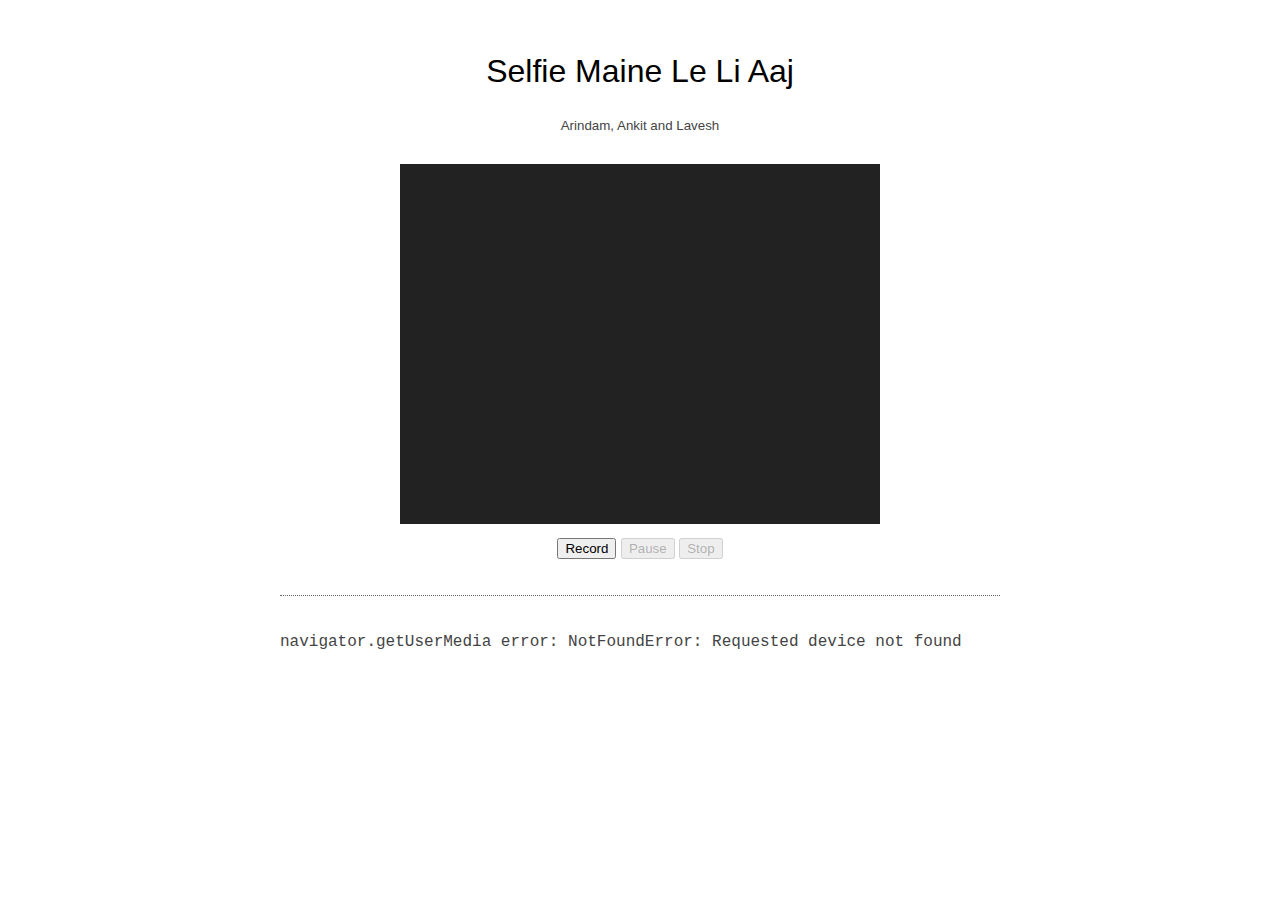
<file: MediaRecorder/index.html>
<!DOCTYPE html>
<html>
<head>
	<meta http-equiv="Content-Type" content="text/html; charset=utf-8" />
	<meta name="viewport" content="width=device-width, minimum-scale=1.0, initial-scale=1.0, user-scalable=yes">
	<meta name="mobile-web-app-capable" content="yes">
	<meta id="theme-color" name="theme-color" content="#fff">
	<base target="_blank">
	<title>Selfie Maine Le Li Aaj</title>
	<link rel="stylesheet" href="css/main.css" />
	<style>
		a#downloadLink {
			display: block;
			margin: 0 0 1em 0;
			min-height: 1.2em;
		}
		p#data {
			min-height: 6em;
		}
	</style>
</head>
<body>
	<div id="container">
	<div style = "text-align:center;">
		<h1>Selfie Maine Le Li Aaj</h1>
		<p><small>Arindam, Ankit and Lavesh</a></small></p>
		<!--
		<h2>Record a 320x240 video using the <strong>Media​Stream Recording API</strong></h2>
		-->
		<video controls autoplay></video><br>
		<button id="rec" onclick="onBtnRecordClicked()">Record</button>
		<button id="pauseRes"   onclick="onPauseResumeClicked()" disabled>Pause</button>
		<button id="stop"  onclick="onBtnStopClicked()" disabled>Stop</button>
		<!--button id="stateButton" onclick="onStateClicked()">trace state</button-->
	</div>
	<a id="downloadLink" download="mediarecorder.webm" name="mediarecorder.webm" href></a>
	<p id="data"></p>
	<!--script src="https://webrtchacks.github.io/adapter/adapter-latest.js"></script-->
	<script src="js/main.js"></script>
	<!--
	<h2>Works on:</h2>
	<ul><li>Firefox 30 and up</li><li>Chrome 47,48 (video only, enable <em>experimental Web Platform features</em> at  <a href="chrome://flags/#enable-experimental-web-platform-features">chrome://flags</a>)</li><li>Chrome 49+</li></ul>
	<span style="color:red">Issues:</span>
	<ul><li>Pause does not stop audio recording on Chrome 49,50</li></ul>
	<h2>Containers &amp; codecs:</h2>
	<table style="width:100%">
		<thead>
		<tr>
	    	<th>&nbsp;</th><th>Chrome 47</th><th>Chrome 48</th><th>Chrome 49+</th><th>Chrome 52+</th><th>Firefox 30+</th>
		</tr>
		</thead>
		<tbody>
		<tr>
			<td><strong>Container</strong></td><td>webm</td><td>webm</td><td>webm</td><td>webm</td><td>webm</td>
		</tr>
		<tr>
			<td><strong>Video</strong></td><td>VP8</td><td>VP8</td><td>VP8/VP9</td><td>VP8/VP9/H264</td><td>VP8</td>
		</tr>
		<tr>
			<td><strong>Audio</strong></td><td>none</td><td>none</td><td>Opus @ 48kHz</td><td>Opus @ 48kHz</td><td>Vorbis @ 44.1 kHz</td>
		</tr>
		</tbody>
	</table>
	<h2>Links:</h2>
	<ul>
		<li>Article associated with this demo:<a title="Media Recorder API in Action on Chrome and Firefox" target="_blank" href="https://blog.addpipe.com/mediarecorder-api/">Media Recorder API in Action on Chrome and Firefox</a></li>
		<li>Code for this demo on GitHub: <a target="_blank" href="https://github.com/addpipe/Media-Recorder-API-Demo">https://github.com/addpipe/Media-Recorder-API-Demo</a></li>
		<li>W3C Draft: <a target="_blank"  href="http://w3c.github.io/mediacapture-record/MediaRecorder.html">http://w3c.github.io/mediacapture-record/MediaRecorder.html</a></li>
		<li><a title="Media Recorder API is Now Supported by 65% of all Desktop Internet Users" target="_blank" href="https://blog.addpipe.com/media-recorder-api-is-now-supported-by-65-of-all-desktop-internet-users/">Media Recorder API at 65% penetration thanks to Chrome</a></li>
		<li><a title="MediaStream Recorder API Now Available in Safari Technology Preview 73" href="https://blog.addpipe.com/safari-technology-preview-73-adds-limited-mediastream-recorder-api-support/">MediaStream Recorder API Now Available in Safari Technology Preview 73</a></li>
		<li><a href="https://blog.addpipe.com/recording-audio-in-the-browser-using-pure-html5-and-minimal-javascript/">Recording audio in the browser using pure HTML5 and minimal JavaScript</a></li>
	</ul>
	-->
	</div>
</body>
</html>
</file>
<file: MediaRecorder/css/main.css>
body {
  font-family: sans-serif;
  font-weight: 300;
}

a {
  color: #4183C4;
  font-weight: 300;
  text-decoration: none;
}

a:hover {
  color: #3d85c6;
  text-decoration: underline;
}

a.twitter-follow-button {
  display: block;
  height: 32px;
}

a#viewSource {
  display: block;
  margin: 1.3em 0 0 0;
  border-top: 1px solid #999;
  padding: 1em 0 0 0;
}

div#links a {
  display: block;
  line-height: 1.3em;
  margin: 0 0 1.5em 0;
}

@media screen and (min-width: 1000px) {
  /* hack! to detect non-touch devices */
  div#links a {
    line-height: 0.8em;
  }
}

h1 a {
  font-weight: 300;
  white-space: nowrap;
}

audio {
  max-width: 100%;
}

body {
  font-family: sans-serif;
  margin: 0;
  padding: 1em;
  word-break: break-word;
}

canvas {
  background-color: #ccc;
  max-width: 100%;
  width: 100%;
}

code {
  font-family: sans-serif;
  font-weight: 400;
}

div#container {
  margin: 0 auto 0 auto;
  max-width:720px;
  padding: 1em 1.5em 1.3em 1.5em;
}

div#highlight {
  border: 1px solid #666;
  font-size: 1.2em;
  margin: 0 0 50px 0;
  padding: 0 1em 0 1em;
}

div#links {
  padding: 0.5em 0 0 0;
}

h1 {
  font-family: sans-serif;
  font-weight: 500;
}

h2 {
  color: #444;
  font-size: 1em;
  font-weight: 500;
  line-height: 1.2em;
  margin: 0 0 0.8em 0;
}

h3 {
  border-top: 1px solid #eee;
  color: #666;
  font-size: 0.9em;
  font-weight: 500;
  margin: 20px 0 10px 0;
  padding: 10px 0 0 0;
  white-space: nowrap;
}

html {
/* avoid annoying page width change
when moving from the home page */
overflow-y: scroll;
}

img {
  border: none;
  max-width: 100%;
}

input {
  font-family: sans-serif;
}

input[type=radio] {
  position: relative;
  top: -1px;
}

input[type=radio] {
position: relative;
top: -1px;
}

ol {
  padding: 0 0 0 20px;
}

p {
  color: #444;
  font-weight: 300;
  line-height: 1.6em;
}

p#data {
  border-top: 1px dotted #666;
  font-family: Courier New, monospace;
  line-height: 1.3em;
  max-height: 1000px;
  overflow-y: auto;
  padding: 1em 0 0 0;
}

p.borderBelow {
  border-bottom: 1px solid #eee;
  padding: 0 0 20px 0;
}

section p:last-of-type {
  margin: 0;
}

section {
  border-bottom: 1px solid #eee;
  margin: 0 0 30px 0;
  padding: 0 0 20px 0;
}

section:last-of-type {
  border-bottom: none;
  padding: 0 0 1em 0;
}

select {
  margin: 0 1em 1em 0;
  position: relative;
  top: -1px;
}

h1 span {
  white-space: nowrap;
}

strong {
  font-weight: 500;
}

ul {
  padding: 0 0 0 20px;
}

section p:last-of-type {
margin: 0;
}

section {
  border-bottom: 1px solid #eee;
  margin: 0 0 30px 0;
  padding: 0 0 20px 0;
}

section:last-of-type {
  border-bottom: none;
  padding: 0 0 1em 0;
}

select {
  margin: 0 1em 1em 0;
  position: relative;
  top: -1px;
}

h1 span {
  white-space: nowrap;
}

strong {
  font-weight: 500;
}

video {
  background: #222;
  margin: 10px auto; 
  width: 480px;
  height:360px;
}

@media screen and (max-width: 650px) {
  h1 {
    font-size: 24px;
  }
}

@media screen and (max-width: 550px) {
  button:active {
    background-color: darkRed;
  }
  h1 {
    font-size: 22px;
  }
}

@media screen and (max-width: 450px) {
  h1 {
    font-size: 20px;
  }
}
</file>
